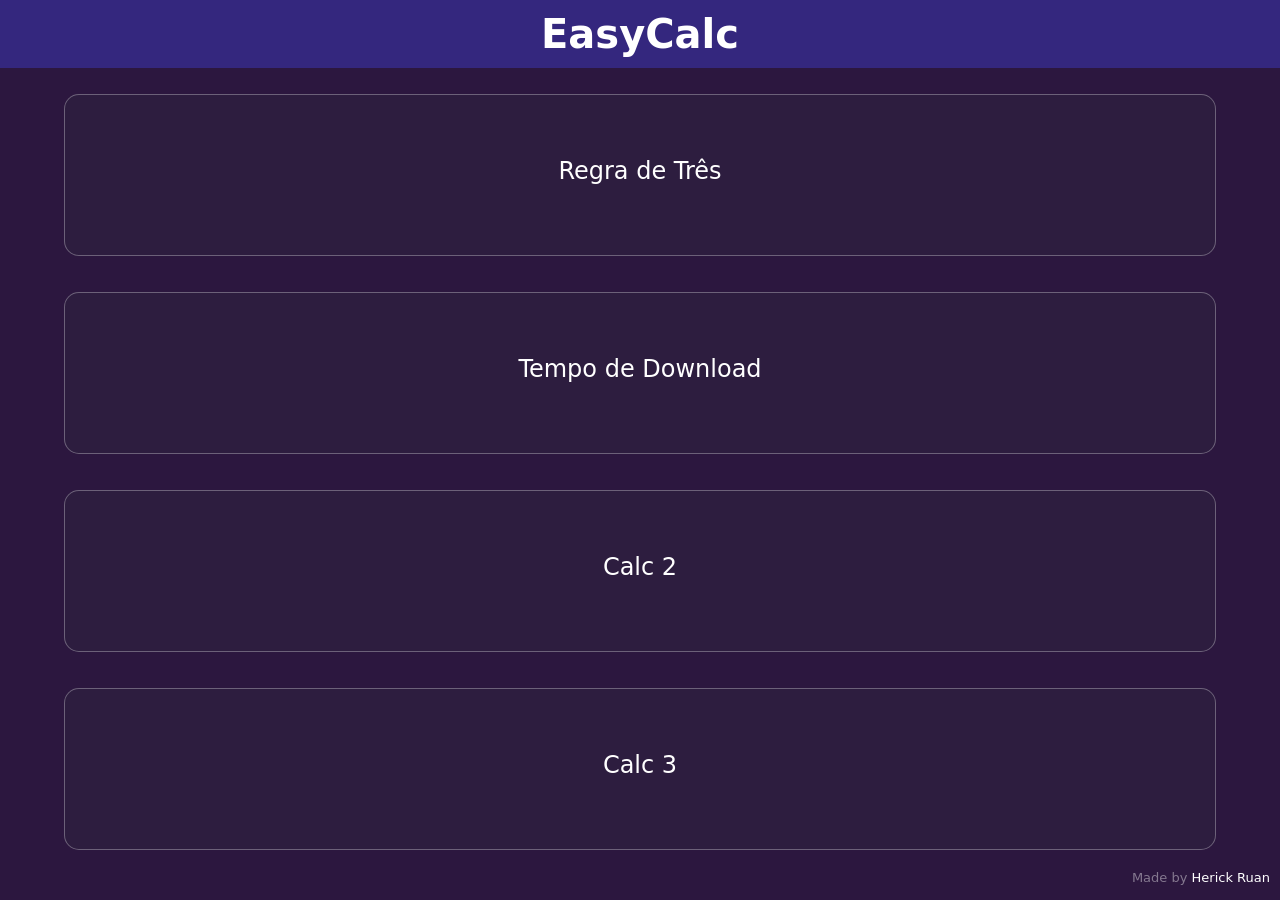
<file: index.html>
<!DOCTYPE html>
<html lang="pt-br">
<head>
    <meta charset="UTF-8">
    <meta name="viewport" content="width=device-width, initial-scale=1.0">
    <link href="https://cdn.jsdelivr.net/npm/bootstrap@5.3.8/dist/css/bootstrap.min.css" rel="stylesheet" integrity="sha384-sRIl4kxILFvY47J16cr9ZwB07vP4J8+LH7qKQnuqkuIAvNWLzeN8tE5YBujZqJLB" crossorigin="anonymous">
    <link rel="stylesheet" href="assets/css/style.css">
    <title>EasyCalc</title>
</head>
<body>
    <h1 id="title">EasyCalc</h1>

    <div id="main">
        <a href="pags/regraTres.html">
            <h1>Regra de Três</h1>
        </a>
        <a href="pags/tempDown.html">
            <h1>Tempo de Download</h1>
        </a>
        <a href="">
            <h1>Calc 2</h1>
        </a>
        <a href="">
            <h1>Calc 3</h1>
        </a>
    </div>

    <footer>Made by <a href="github.com/HerickRuan">Herick Ruan</a> </footer>

    <script src="https://cdn.jsdelivr.net/npm/bootstrap@5.3.8/dist/js/bootstrap.bundle.min.js" integrity="sha384-FKyoEForCGlyvwx9Hj09JcYn3nv7wiPVlz7YYwJrWVcXK/BmnVDxM+D2scQbITxI" crossorigin="anonymous"></script>
    <script src="assets/js/script.js"></script>
</body>
</html>
</file>
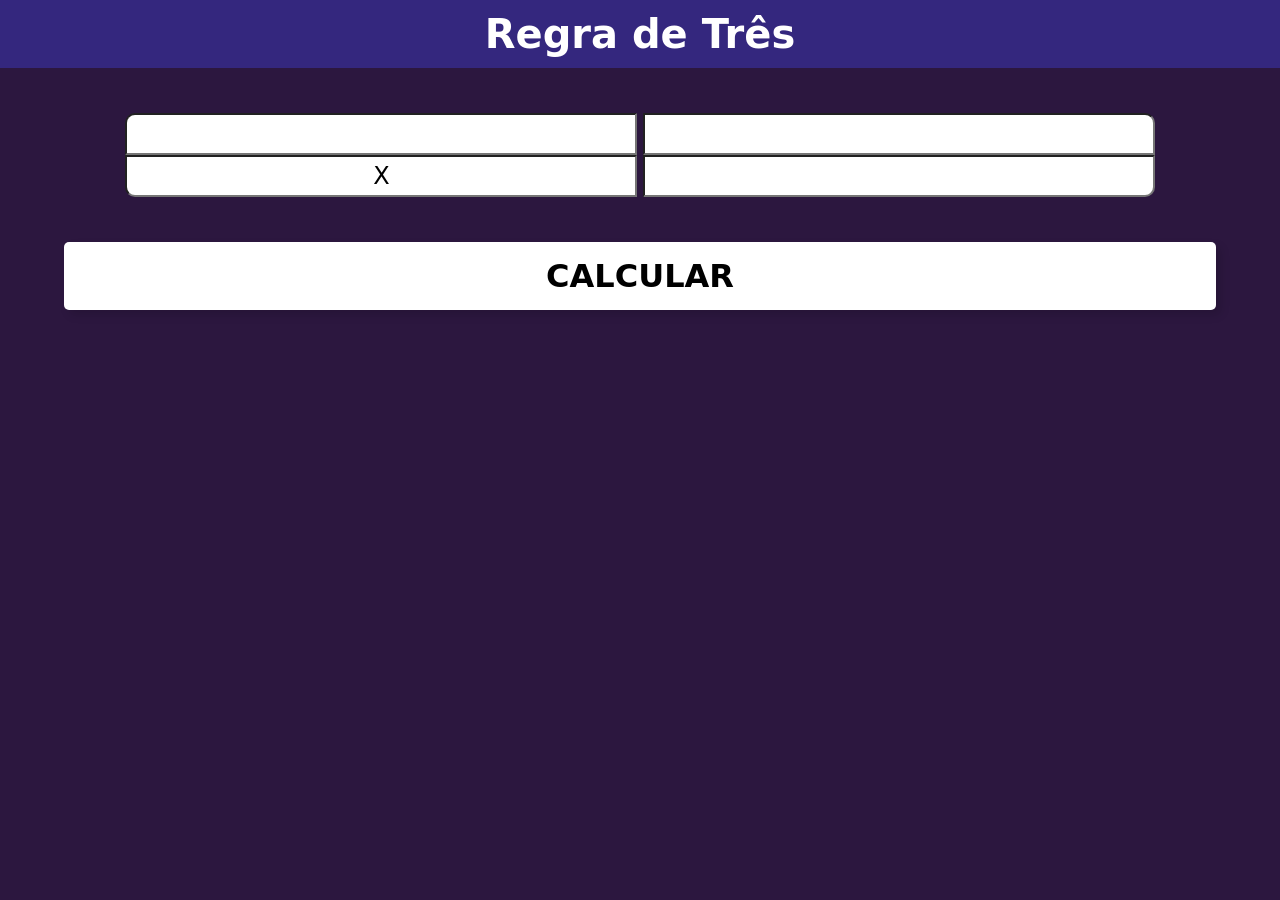
<file: pags/regraTres.html>
<!DOCTYPE html>
<html lang="pt-br">
<head>
    <meta charset="UTF-8">
    <meta name="viewport" content="width=device-width, initial-scale=1.0">
    <link href="https://cdn.jsdelivr.net/npm/bootstrap@5.3.8/dist/css/bootstrap.min.css" rel="stylesheet" integrity="sha384-sRIl4kxILFvY47J16cr9ZwB07vP4J8+LH7qKQnuqkuIAvNWLzeN8tE5YBujZqJLB" crossorigin="anonymous">
    <link rel="stylesheet" href="../assets/css/regraTres.css">
    <title>Regra de Três</title>
</head>
<body>
    <a href="../index.html"><h1 id="title">Regra de Três</h1></a>

    <div id="main">
        <div>
            <input class="input" id="i1" type="number">
            <input class="input" id="i2" type="number">
        </div>
        <div>
            <input class="input" id="i3" type="text" value="X" readonly>
            <input class="input" id="i4" type="number">
        </div>
    </div>
     
    <button id="calc" onclick="calc()">CALCULAR</button>
    <p id="res" style="display: none;"></p>

    <script src="https://cdn.jsdelivr.net/npm/bootstrap@5.3.8/dist/js/bootstrap.bundle.min.js" integrity="sha384-FKyoEForCGlyvwx9Hj09JcYn3nv7wiPVlz7YYwJrWVcXK/BmnVDxM+D2scQbITxI" crossorigin="anonymous"></script>
    <script src="../assets/js/regraTres.js"></script>
</body>
</html>
</file>
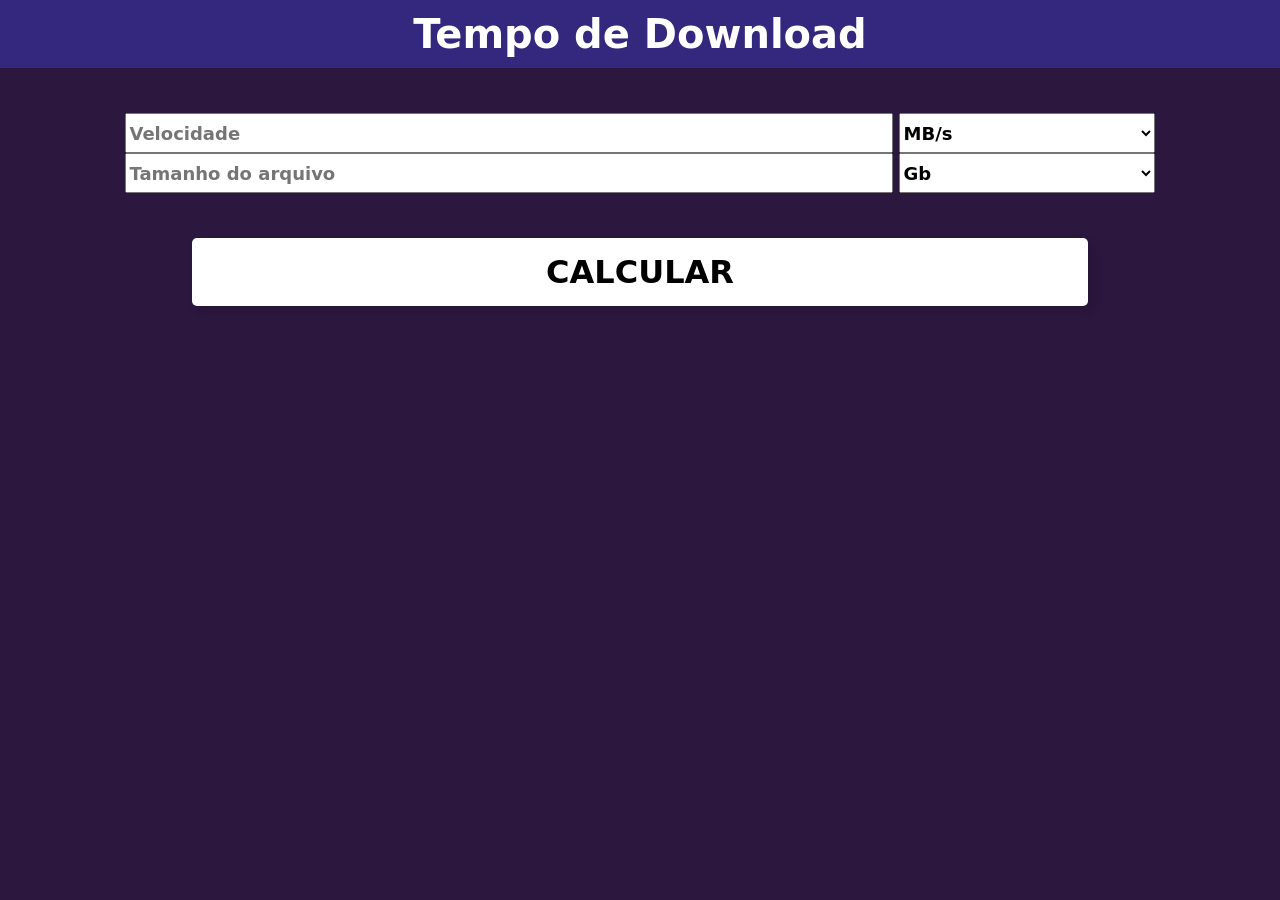
<file: pags/tempDown.html>
<!DOCTYPE html>
<html lang="pt-br">
<head>
    <meta charset="UTF-8">
    <meta name="viewport" content="width=device-width, initial-scale=1.0">
    <link href="https://cdn.jsdelivr.net/npm/bootstrap@5.3.8/dist/css/bootstrap.min.css" rel="stylesheet" integrity="sha384-sRIl4kxILFvY47J16cr9ZwB07vP4J8+LH7qKQnuqkuIAvNWLzeN8tE5YBujZqJLB" crossorigin="anonymous">
    <link rel="stylesheet" href="../assets/css/velIn.css">
    <title>Tempo de Download</title>
</head>
<body>
    <a href="../index.html"><h1 id="title">Tempo de Download</h1></a>

    <div id="main">
        <div>
            <input id="inVel" type="number" placeholder="Velocidade">
            <select id="selUniVel">
                <option value="MB/s">MB/s</option>
                <option value="Mb/s">Mb/s</option>
            </select>
        </div>
        <div>
            <input id="inSize" type="number" placeholder="Tamanho do arquivo">
            <select name="test" id="selUniSize">
                <option value="Gb">Gb</option>
                <option value="Mb">Mb</option>
            </select>
        </div>
    </div>

    <button id="calc" onclick="calc()">CALCULAR</button>
    <p id="res" style="display: none;"></p>



    <script src="https://cdn.jsdelivr.net/npm/bootstrap@5.3.8/dist/js/bootstrap.bundle.min.js" integrity="sha384-FKyoEForCGlyvwx9Hj09JcYn3nv7wiPVlz7YYwJrWVcXK/BmnVDxM+D2scQbITxI" crossorigin="anonymous"></script>
    <script src="../assets/js/velIn.js"></script>
</body>
</html>
</file>
<file: assets/css/style.css>
@charset "UTF-8";

:root{
    --cor01: rgb(52, 39, 126);
    --cor02: rgb(44, 23, 63);
}

body{
    background-color: rgb(44, 23, 63);
}

a{
    text-decoration: none;
    color: white;
}

h1{
    color: white;
}

#main{
    display: grid;
    grid-template-columns: 1fr;
    align-items: center;
    text-align: center;
}

#main > a{
    display: flexbox;
    align-content: center;
    height: 18vh;
    width: 90vw;
    margin: 2vh auto;
    border: 0.5px rgba(255, 255, 255, 0.301) solid;
    border-radius: 15px;

    background-color: rgba(51, 49, 66, 0.267);
}

#main > a:hover{
    background-color: rgba(51, 49, 66, 0.562);
}


#main > a > h1{
    font-size: x-large;
}


#title{
    text-align: center;
    padding: 10px;
    background-color: rgb(52, 39, 126);
    font-weight: 800;
}

footer{
    font-size: small;
    color: rgba(255, 255, 255, 0.418);
    text-align: right;
    margin: 0px 10px 0px 0px;
}
</file>
<file: assets/css/regraTres.css>
@charset "UTF-8";

:root{
    --cor01: rgb(52, 39, 126);
    --cor02: rgb(44, 23, 63);
}

body{
    background-color: var(--cor02);
}

a{
    text-decoration: none;
    color: white;
}

#title{
    color: white;
    text-align: center;
    margin-bottom: 5vh;
    padding: 10px;
    background-color: var(--cor01);
    font-weight: 800;
}

#main{
    display: grid;
    place-items: center;
    margin-bottom: 5vh;
}

#calc{
    display: block;
    margin: 0 auto;
    padding: 10px;
    border-radius: 5px;
    width: 90vw;
    font-weight: bold;
    font-size: xx-large;
    border-style: none;
    background-color: white;
    color: rgb(0, 0, 0);
    box-shadow: 5px 5px 10px rgba(0, 0, 0, 0.137);
}

#calc:hover{
    background-color: #00000000;
    border: 1px white solid;
    color: white;
}

p{
    display: flex;
    margin: 0 auto;
    padding: 10px;
    color: white;
    text-align: center;
    font-weight: 700;
    font-size: xx-large;
}

.input{
    font-size: x-large;
    width: 40vw;
    text-align: center;
}


#i1{
    border-radius: 10px 0px 0px 0px;
}

#i2{
    border-radius: 0px 10px 0px 0px;
}

#i3{
    border-radius: 0px 0px 0px 10px;
}

#i4{
    border-radius: 0px 0px 10px 0px;
}
</file>
<file: assets/css/velIn.css>
@charset "UTF-8";

:root{
    --cor01: rgb(52, 39, 126);
    --cor02: rgb(44, 23, 63);
}

body{
    background-color: rgb(44, 23, 63);
}

a{
    text-decoration: none;
    color: white;
}

h1{
    color: white;
}

#title{
    text-align: center;
    padding: 10px;
    background-color: rgb(52, 39, 126);
    font-weight: 800;
}

#main{
    display: flexbox;
    text-align: center;
    margin: 5vh 0px 5vh 0px;
}

#main > div > input, #main > div > select{
    height: 40px;
    font-size: large;
    font-weight: bold;
}

#main > div > input{
    width: 60vw;
}

#main > div > select{
    width: 20vw;
}

#calc{
    display: block;
    margin: auto;
    padding: 10px;
    border-radius: 5px;
    width: 70vw;
    font-weight: bold;
    font-size: xx-large;
    border-style: none;
    background-color: white;
    color: rgb(0, 0, 0);
    box-shadow: 5px 5px 10px rgba(0, 0, 0, 0.137);
}

#calc:hover{
    background-color: #00000000;
    border: 1px white solid;
    color: white;
}

p{
    display: flex;
    margin: 0 auto;
    padding: 10px;
    color: white;
    text-align: center;
    font-weight: 700;
    font-size: xx-large;
}
</file>
